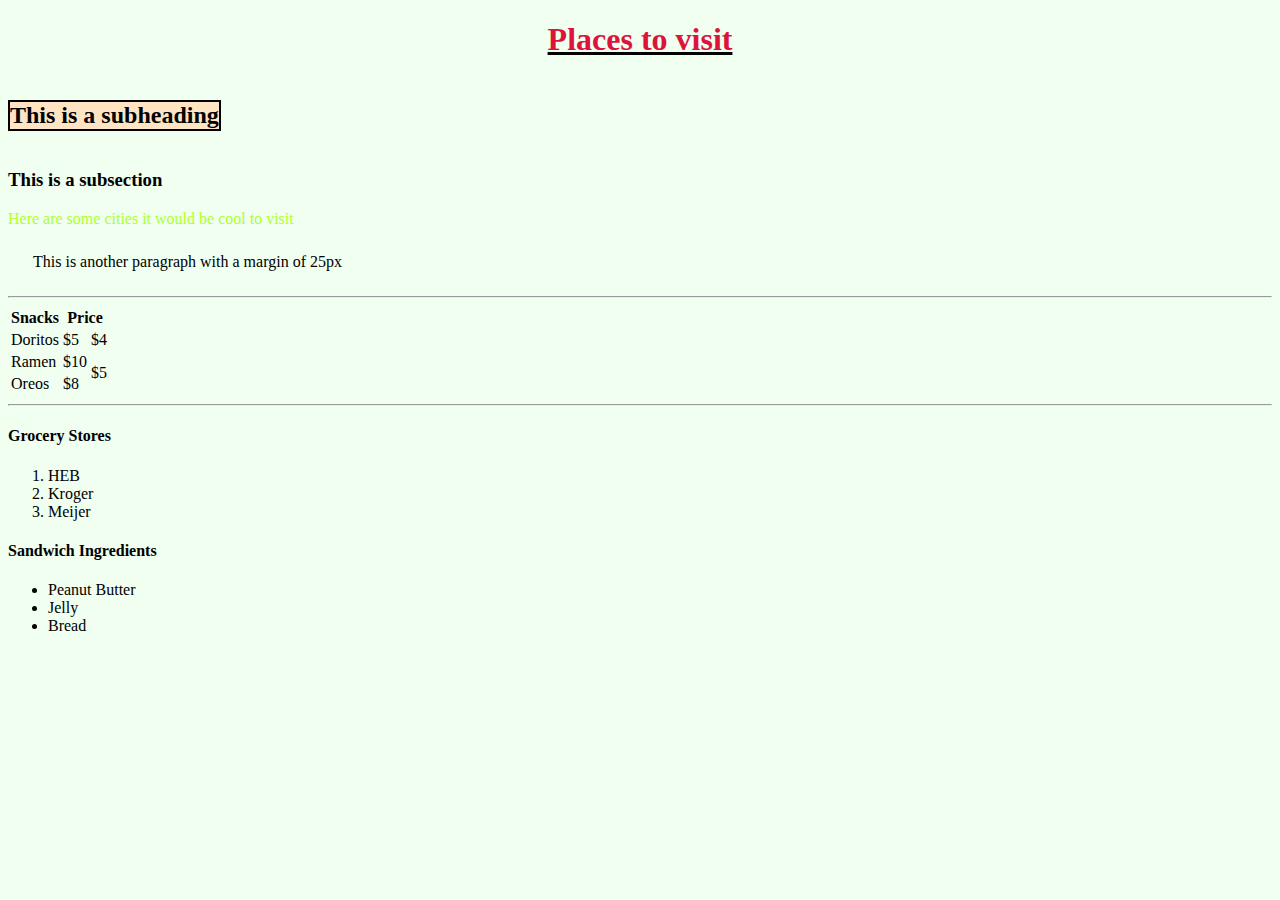
<file: index.html>
<!DOCTYPE html>
<head>
  <link rel="stylesheet"href=style.css>
  <style>
    h1{color: crimson;}
  </style>
</head>
<body>
  <h1 class="special-header">Places to visit</h1>
  <h2>This is a subheading</h2>
  <h3>This is a subsection</h3>
  <p style="color:greenyellow">Here are some cities it would be cool to visit</p>
  <p style="margin: 25px;">This is another paragraph with a margin of 25px</p>

  <hr>

  <table>
    <tr>
      <th>Snacks</th>
      <th colspan="2">Price</th>
    </tr>
    <tr>
      <td>Doritos</td>
      <td>$5</td>
      <td>$4</td>
    </tr>
    <tr>
      <td>Ramen</td>
      <td>$10</td>
      <td rowspan="2">$5</td>
    </tr>
    <tr>
      <td>Oreos</td>
      <td>$8</td>
    </tr>
  </table>
  <hr>
  
  <h4>Grocery Stores</h4>
  <ol>
    <li>HEB</li>
    <li>Kroger</li>
    <li>Meijer</li>
  </ol>

  <h4>Sandwich Ingredients</h4>
  <ul>
    <li>Peanut Butter</li>
    <li>Jelly</li>
    <li>Bread</li>
  </ul>
</body>
</html>
</file>
